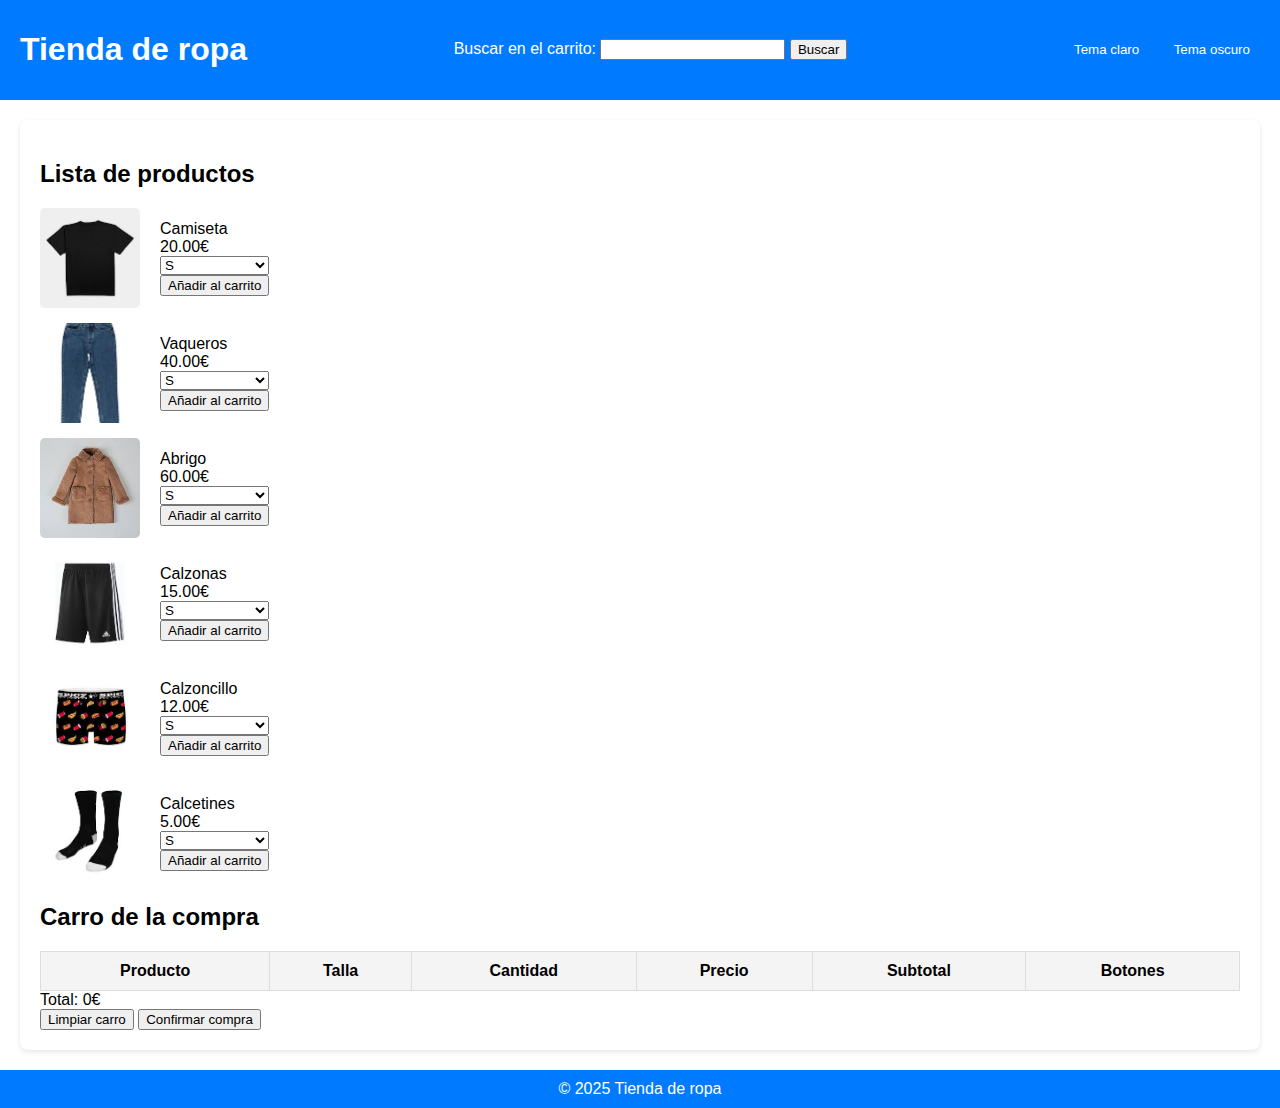
<file: index.html>
<!DOCTYPE html>
<html lang="en">
<head>
    <meta charset="UTF-8">
    <meta name="viewport" content="width=device-width, initial-scale=1.0">
    <title>Tienda de ropa</title>
    <link rel="stylesheet" href="style.css">
</head>
<body>
    <header>
        <h1>Tienda de ropa</h1>
        <div class="barra_busqueda">
        <form>
            <label for="busqueda">Buscar en el carrito:</label>
        <input type="text" id="busqueda" name="busqueda"/>
        <button onclick="filtrarproducto()" type="button">Buscar</button>
        </form>
    </div>
        <div class="cambiadordetema">
            <button onclick="cambiartema('light')">Tema claro</button>
            <button onclick="cambiartema('dark')">Tema oscuro</button>
        </div>
    </header>

    <div class="container">
    <div id="contenedor">
        <h2>Lista de productos</h2>
        <div class="producto" id="camiseta">
            <img src="1.jpg" alt="Tshirt">
            <div class="producto-info">
                <span>Camiseta</span>
                <span>20.00€</span>
                <select id="talla-camiseta">
                    <option value="S">S</option>
                    <option value="M">M</option>
                    <option value="L">L</option>
                </select>
                <button onclick="anadiralcarrito('Camiseta', 20.00, document.getElementById('talla-camiseta').value, 'camiseta')">Añadir al carrito</button>
            </div>
        </div>

        <div class="producto" id="vaqueros">
            <img src="2.jpg" alt="Jeans">
            <div class="producto-info">
                <span>Vaqueros</span>
                <span>40.00€</span>
                <select id="talla-vaqueros">
                    <option value="S">S</option>
                    <option value="M">M</option>
                    <option value="L">L</option>
                </select>
                <button onclick="anadiralcarrito('Vaqueros', 40.00, document.getElementById('talla-vaqueros').value, 'vaqueros')">Añadir al carrito</button>
            </div>
        </div>

        <div class="producto" id="abrigo">
            <img src="3.jpg" alt="Jacket">
            <div class="producto-info">
                <span>Abrigo</span>
                <span>60.00€</span>
                <select id="talla-abrigo">
                    <option value="S">S</option>
                    <option value="M">M</option>
                    <option value="L">L</option>
                </select>
                <button onclick="anadiralcarrito('Abrigo', 60.00, document.getElementById('talla-abrigo').value, 'abrigo')">Añadir al carrito</button>
            </div>
        </div>
        <div class="producto" id="calzonas">
            <img src="4.jpg" alt="calzonas">
            <div class="producto-info">
                <span>Calzonas</span>
                <span>15.00€</span>
                <select id="talla-calzonas">
                    <option value="S">S</option>
                    <option value="M">M</option>
                    <option value="L">L</option>
                </select>
                <button onclick="anadiralcarrito('Calzonas', 15.00, document.getElementById('talla-calzonas').value, 'calzonas')">Añadir al carrito</button>
            </div>
        </div>
        <div class="producto" id="calzoncillo">
            <img src="6.jpg" alt="Calzoncillo">
            <div class="producto-info">
                <span>Calzoncillo</span>
                <span>12.00€</span>
                <select id="talla-calzoncillo">
                    <option value="S">S</option>
                    <option value="M">M</option>
                    <option value="L">L</option>
                </select>
                <button onclick="anadiralcarrito('Calzoncillo', 12.00, document.getElementById('talla-calzoncillo').value, 'calzoncillo')">Añadir al carrito</button>
            </div>
        </div>
        <div class="producto" id="calcetines">
            <img src="5.jpg" alt="calcetines">
            <div class="producto-info">
                <span>Calcetines</span>
                <span>5.00€</span>
                <select id="talla-calcetines">
                    <option value="S">S</option>
                    <option value="M">M</option>
                    <option value="L">L</option>
                </select>
                <button onclick="anadiralcarrito('Calcetines', 5.00, document.getElementById('talla-calcetines').value, 'calcetines')">Añadir al carrito</button>
            </div>
        </div>
    </div>
        <h2>Carro de la compra</h2>
        <table>
            <thead>
                <tr>
                    <th>Producto</th>
                    <th>Talla</th>
                    <th>Cantidad</th>
                    <th>Precio</th>
                    <th>Subtotal</th>
                    <th>Botones</th>
                </tr>
            </thead>
            <tbody id="carrito-body">
            </tbody>
        </table>
        <div id="precio-total">Total: 0.00€</div>
        <button onclick="limpiarcarrito()">Limpiar carro</button>
        <button onclick="confirmarcompra()">Confirmar compra</button>
    </div>

    <footer>
        &copy; 2025 Tienda de ropa
    </footer>

    <script src="script.js">
    </script>
</body>
</html>
</file>
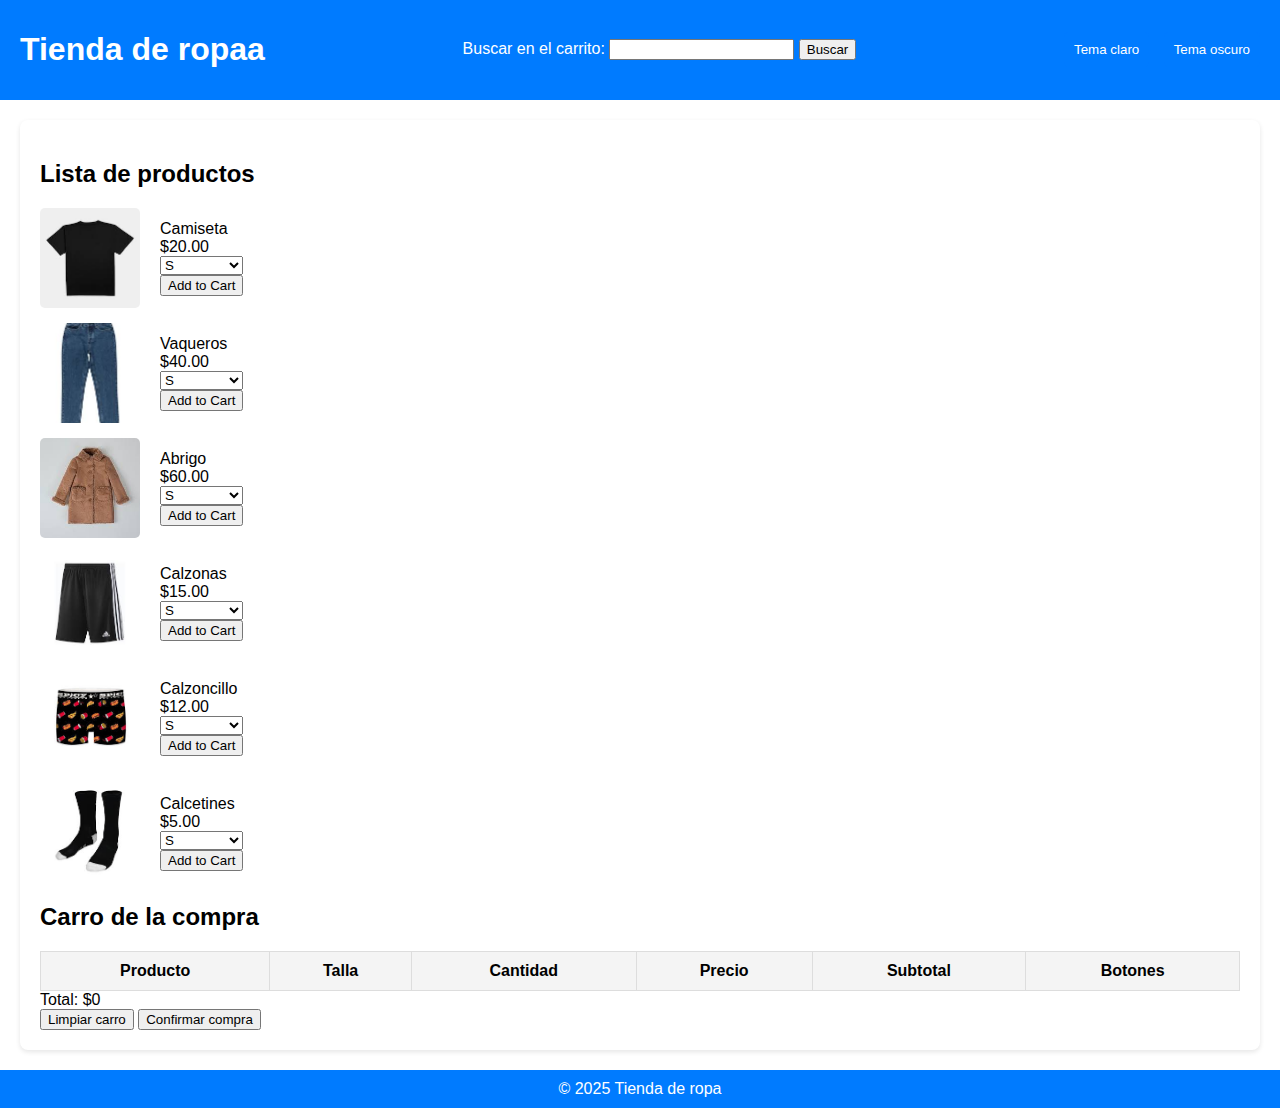
<file: carrocompra/index.html>
<!DOCTYPE html>
<html lang="en">
<head>
    <meta charset="UTF-8">
    <meta name="viewport" content="width=device-width, initial-scale=1.0">
    <title>Tienda de ropa</title>
    <link rel="stylesheet" href="style.css">
</head>
<body>
    <header>
        <h1>Tienda de ropaa</h1>
        <div class="barra_busqueda">
        <form>
            <label for="busqueda">Buscar en el carrito:</label>
        <input type="text" id="busqueda" name="busqueda"/>
        <button onclick="filterProduct()" type="button">Buscar</button>
        </form>
    </div>
        <div class="theme-switcher">
            <button onclick="changeTheme('light')">Tema claro</button>
            <button onclick="changeTheme('dark')">Tema oscuro</button>
        </div>
    </header>

    <div class="container">
    <div id="contenedor">
        <h2>Lista de productos</h2>
        <div class="product" id="camiseta">
            <img src="1.jpg" alt="Tshirt">
            <div class="product-info">
                <span>Camiseta</span>
                <span>$20.00</span>
                <select id="size-tshirt">
                    <option value="S">S</option>
                    <option value="M">M</option>
                    <option value="L">L</option>
                </select>
                <button onclick="addToCart('Camiseta', 20.00, document.getElementById('size-tshirt').value, 'camiseta')">Add to Cart</button>
            </div>
        </div>

        <div class="product" id="vaqueros">
            <img src="2.jpg" alt="Jeans">
            <div class="product-info">
                <span>Vaqueros</span>
                <span>$40.00</span>
                <select id="size-jeans">
                    <option value="S">S</option>
                    <option value="M">M</option>
                    <option value="L">L</option>
                </select>
                <button onclick="addToCart('Vaqueros', 40.00, document.getElementById('size-jeans').value, 'vaqueros')">Add to Cart</button>
            </div>
        </div>

        <div class="product" id="abrigo">
            <img src="3.jpg" alt="Jacket">
            <div class="product-info">
                <span>Abrigo</span>
                <span>$60.00</span>
                <select id="size-jacket">
                    <option value="S">S</option>
                    <option value="M">M</option>
                    <option value="L">L</option>
                </select>
                <button onclick="addToCart('Abrigo', 60.00, document.getElementById('size-jacket').value, 'abrigo')">Add to Cart</button>
            </div>
        </div>
        <div class="product" id="calzonas">
            <img src="4.jpg" alt="calzonas">
            <div class="product-info">
                <span>Calzonas</span>
                <span>$15.00</span>
                <select id="size-calzonas">
                    <option value="S">S</option>
                    <option value="M">M</option>
                    <option value="L">L</option>
                </select>
                <button onclick="addToCart('Calzonas', 15.00, document.getElementById('size-calzonas').value, 'calzonas')">Add to Cart</button>
            </div>
        </div>
        <div class="product" id="calzoncillo">
            <img src="6.jpg" alt="Calzoncillo">
            <div class="product-info">
                <span>Calzoncillo</span>
                <span>$12.00</span>
                <select id="size-calzoncillo">
                    <option value="S">S</option>
                    <option value="M">M</option>
                    <option value="L">L</option>
                </select>
                <button onclick="addToCart('Calzoncillo', 12.00, document.getElementById('size-calzoncillo').value, 'calzoncillo')">Add to Cart</button>
            </div>
        </div>
        <div class="product" id="calcetines">
            <img src="5.jpg" alt="calcetines">
            <div class="product-info">
                <span>Calcetines</span>
                <span>$5.00</span>
                <select id="size-calcetines">
                    <option value="S">S</option>
                    <option value="M">M</option>
                    <option value="L">L</option>
                </select>
                <button onclick="addToCart('Calcetines', 5.00, document.getElementById('size-calcetines').value, 'calcetines')">Add to Cart</button>
            </div>
        </div>
    </div>
        <h2>Carro de la compra</h2>
        <table>
            <thead>
                <tr>
                    <th>Producto</th>
                    <th>Talla</th>
                    <th>Cantidad</th>
                    <th>Precio</th>
                    <th>Subtotal</th>
                    <th>Botones</th>
                </tr>
            </thead>
            <tbody id="cart-body">
            </tbody>
        </table>
        <div id="total-price">Total: $0.00</div>
        <button onclick="clearCart()">Limpiar carro</button>
        <button onclick="confirmPurchase()">Confirmar compra</button>
    </div>

    <footer>
        &copy; 2025 Tienda de ropa
    </footer>

    <script src="script.js">
    </script>
</body>
</html>
</file>
<file: style.css>
:root {
    --bg-color: #fff;
    --text-color: #000;
    --button-bg: #007bff;
    --button-text: #fff;
}

.theme-dark {
    --bg-color: #333;
    --text-color: #fff;
    --button-bg: #555;
    --button-text: #fff;
}

body {
    background-color: var(--bg-color);
    color: var(--text-color);
    font-family: Arial, sans-serif;
    margin: 0;
    padding: 0;
}

header {
    display: flex;
    justify-content: space-between;
    align-items: center;
    padding: 10px 20px;
    background-color: var(--button-bg);
    color: var(--button-text);
}

.cambiadordetema button {
    margin-left: 10px;
    padding: 10px;
    background-color: var(--button-bg);
    color: var(--button-text);
    border: none;
    border-radius: 5px;
    cursor: pointer;
}

.container {
    max-width: 1200px;
    margin: 20px auto;
    padding: 20px;
    background: var(--bg-color);
    border-radius: 8px;
    box-shadow: 0 2px 5px rgba(0, 0, 0, 0.1);
}

.producto {
    display: flex;
    align-items: center;
    margin-bottom: 15px;
}

.producto img {
    width: 100px;
    height: 100px;
    object-fit: cover;
    margin-right: 20px;
    border-radius: 5px;
}

.producto-info {
    display: flex;
    flex-direction: column;
}

table {
    width: 100%;
    border-collapse: collapse;
}

table th, table td {
    border: 1px solid #ddd;
    padding: 10px;
    text-align: center;
}

table th {
    background-color: #f4f4f4;
}

.actions button {
    padding: 5px 10px;
    background-color: var(--button-bg);
    color: var(--button-text);
    border: none;
    border-radius: 5px;
    cursor: pointer;
}

footer {
    text-align: center;
    padding: 10px;
    background-color: var(--button-bg);
    color: var(--button-text);
}
</file>
<file: carrocompra/style.css>
:root {
    --bg-color: #fff;
    --text-color: #000;
    --button-bg: #007bff;
    --button-text: #fff;
}

.theme-dark {
    --bg-color: #333;
    --text-color: #fff;
    --button-bg: #555;
    --button-text: #fff;
}

body {
    background-color: var(--bg-color);
    color: var(--text-color);
    font-family: Arial, sans-serif;
    margin: 0;
    padding: 0;
}

header {
    display: flex;
    justify-content: space-between;
    align-items: center;
    padding: 10px 20px;
    background-color: var(--button-bg);
    color: var(--button-text);
}

.theme-switcher button {
    margin-left: 10px;
    padding: 10px;
    background-color: var(--button-bg);
    color: var(--button-text);
    border: none;
    border-radius: 5px;
    cursor: pointer;
}

.container {
    max-width: 1200px;
    margin: 20px auto;
    padding: 20px;
    background: var(--bg-color);
    border-radius: 8px;
    box-shadow: 0 2px 5px rgba(0, 0, 0, 0.1);
}

.product {
    display: flex;
    align-items: center;
    margin-bottom: 15px;
}

.product img {
    width: 100px;
    height: 100px;
    object-fit: cover;
    margin-right: 20px;
    border-radius: 5px;
}

.product-info {
    display: flex;
    flex-direction: column;
}

table {
    width: 100%;
    border-collapse: collapse;
}

table th, table td {
    border: 1px solid #ddd;
    padding: 10px;
    text-align: center;
}

table th {
    background-color: #f4f4f4;
}

.actions button {
    padding: 5px 10px;
    background-color: var(--button-bg);
    color: var(--button-text);
    border: none;
    border-radius: 5px;
    cursor: pointer;
}

footer {
    text-align: center;
    padding: 10px;
    background-color: var(--button-bg);
    color: var(--button-text);
}
</file>
